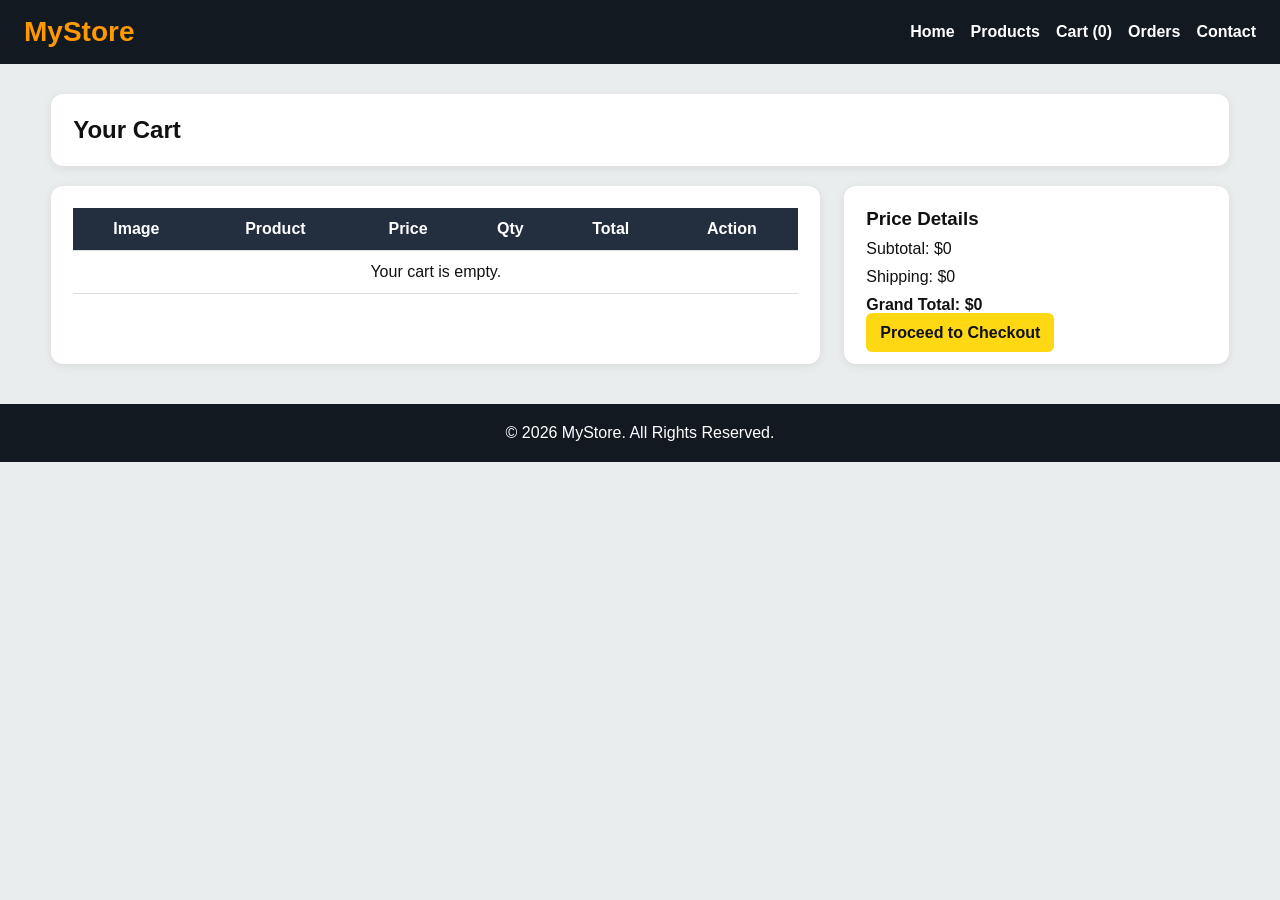
<file: cart.html>
<!DOCTYPE html>
<html lang="en">
<head>
  <meta charset="UTF-8" />
  <meta name="viewport" content="width=device-width, initial-scale=1.0" />
  <title>MyStore - Cart</title>
  <link rel="stylesheet" href="style.css" />
</head>
<body>
  <header class="top-header">
    <div class="logo"><a href="index.html">MyStore</a></div>
    <nav class="header-actions">
      <a href="index.html">Home</a>
      <a href="products.html">Products</a>
      <a href="cart.html">Cart (<span class="cart-count">0</span>)</a>
      <a href="orders.html">Orders</a>
      <a href="contact.html">Contact</a>
    </nav>
  </header>

  <main class="container page-top">
    <section class="section-header">
      <h2>Your Cart</h2>
    </section>

    <div class="cart-layout">
      <div class="cart-table-box">
        <table>
          <thead>
            <tr>
              <th>Image</th>
              <th>Product</th>
              <th>Price</th>
              <th>Qty</th>
              <th>Total</th>
              <th>Action</th>
            </tr>
          </thead>
          <tbody id="cart-items"></tbody>
        </table>
      </div>

      <div class="cart-summary-box">
        <h3>Price Details</h3>
        <p>Subtotal: <span id="subtotal">$0</span></p>
        <p>Shipping: <span id="shipping">$0</span></p>
        <p><strong>Grand Total: <span id="grand-total">$0</span></strong></p>
        <a href="checkout.html" class="checkout-btn">Proceed to Checkout</a>
      </div>
    </div>
  </main>

  <footer class="footer">
    <p>© 2026 MyStore. All Rights Reserved.</p>
  </footer>

  <script src="script.js"></script>
</body>
</html>
</file>
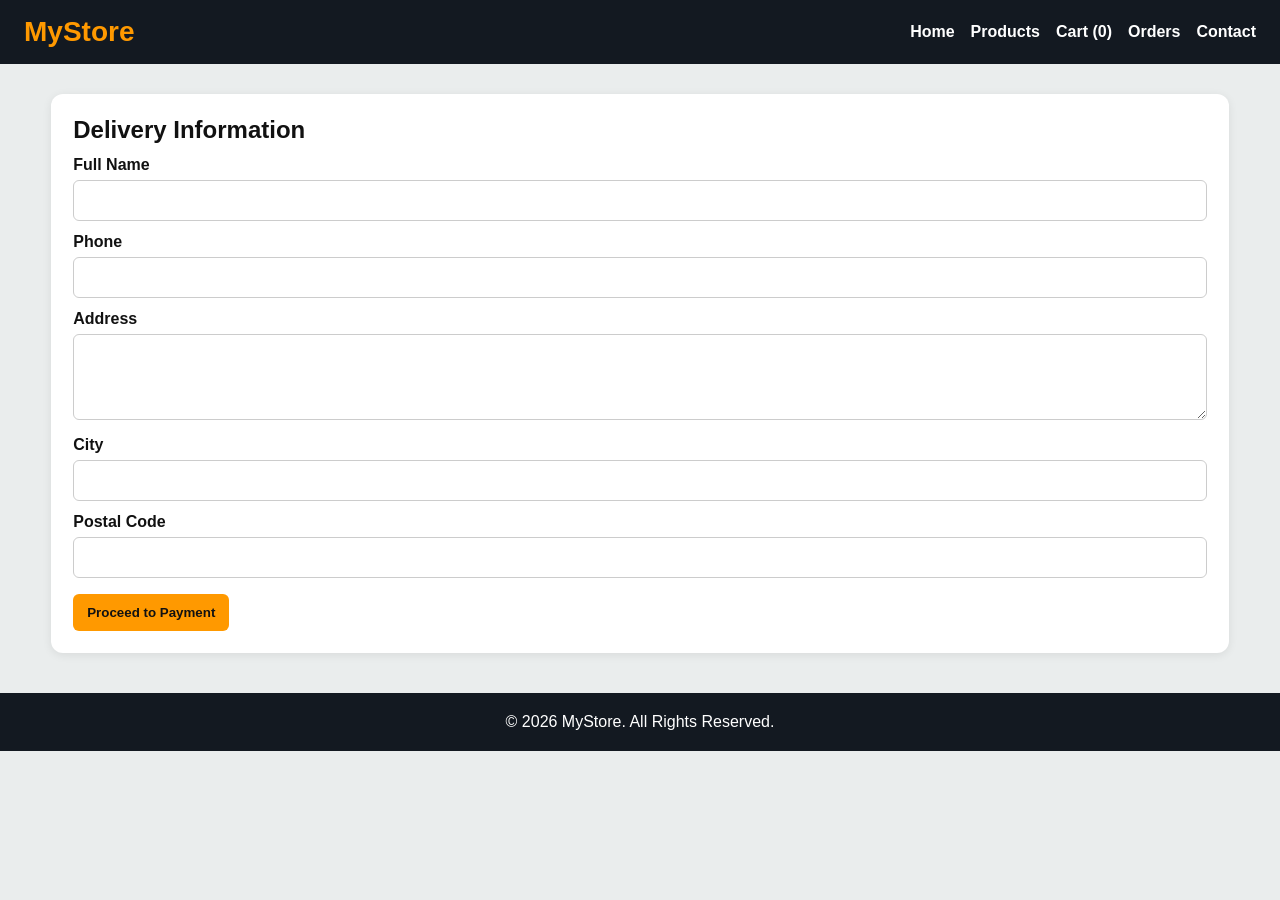
<file: checkout.html>
<!DOCTYPE html>
<html lang="en">
<head>
  <meta charset="UTF-8" />
  <meta name="viewport" content="width=device-width, initial-scale=1.0" />
  <title>MyStore - Checkout</title>
  <link rel="stylesheet" href="style.css" />
</head>
<body>
  <header class="top-header">
    <div class="logo"><a href="index.html">MyStore</a></div>
    <nav class="header-actions">
      <a href="index.html">Home</a>
      <a href="products.html">Products</a>
      <a href="cart.html">Cart (<span class="cart-count">0</span>)</a>
      <a href="orders.html">Orders</a>
      <a href="contact.html">Contact</a>
    </nav>
  </header>

  <main class="container page-top">
    <div class="page-card">
      <h2>Delivery Information</h2>

      <form id="checkoutForm">
        <label for="fullName">Full Name</label>
        <input type="text" id="fullName" required />

        <label for="phone">Phone</label>
        <input type="text" id="phone" required />

        <label for="address">Address</label>
        <textarea id="address" rows="4" required></textarea>

        <label for="city">City</label>
        <input type="text" id="city" required />

        <label for="postalCode">Postal Code</label>
        <input type="text" id="postalCode" required />

        <button type="submit">Proceed to Payment</button>
      </form>
    </div>
  </main>

  <footer class="footer">
    <p>© 2026 MyStore. All Rights Reserved.</p>
  </footer>

  <script src="script.js"></script>
</body>
</html>
</file>
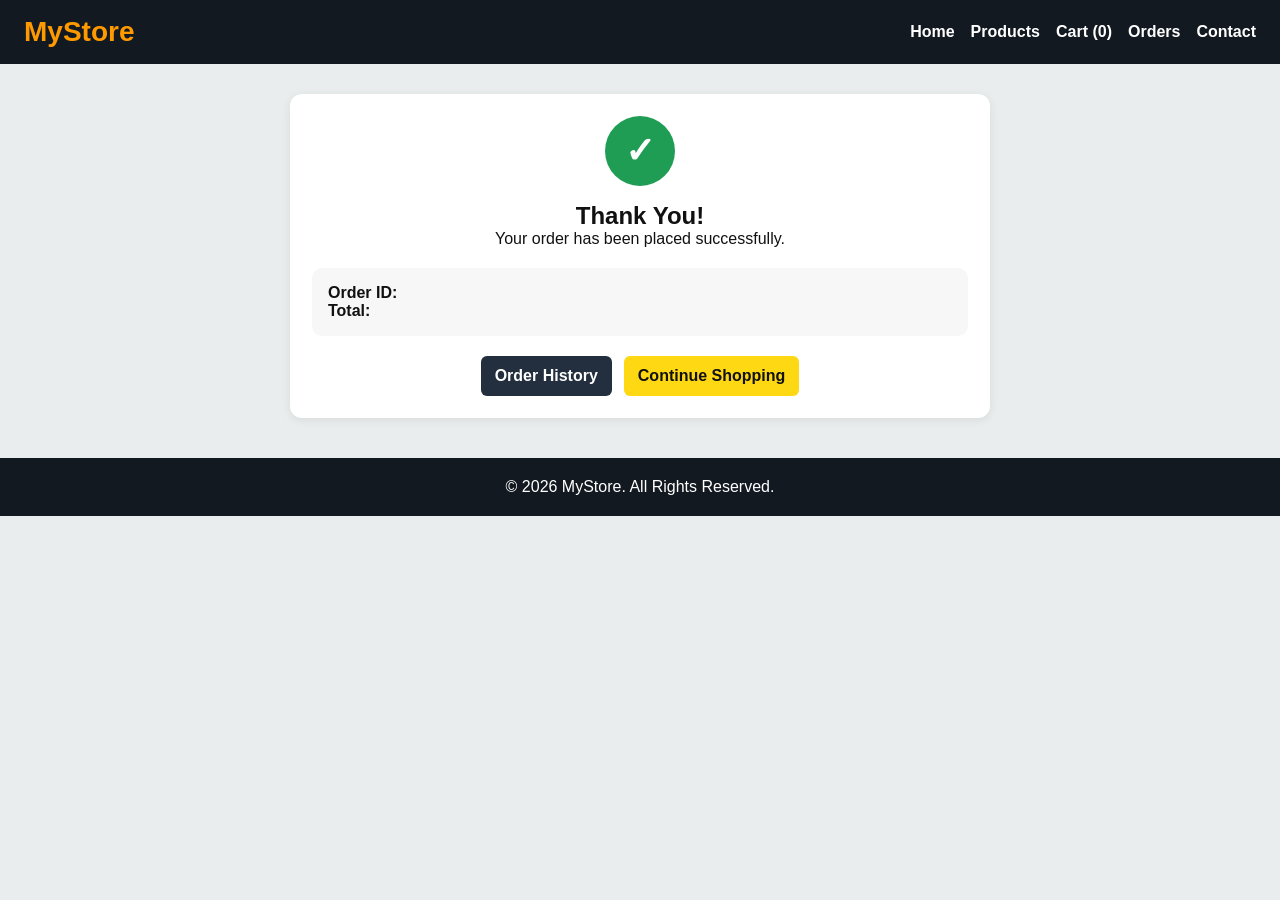
<file: order.html>
<!DOCTYPE html>
<html lang="en">
<head>
  <meta charset="UTF-8" />
  <meta name="viewport" content="width=device-width, initial-scale=1.0" />
  <title>MyStore - Order Confirmation</title>
  <link rel="stylesheet" href="style.css" />
</head>
<body>
  <header class="top-header">
    <div class="logo"><a href="index.html">MyStore</a></div>
    <nav class="header-actions">
      <a href="index.html">Home</a>
      <a href="products.html">Products</a>
      <a href="cart.html">Cart (<span class="cart-count">0</span>)</a>
      <a href="orders.html">Orders</a>
      <a href="contact.html">Contact</a>
    </nav>
  </header>

  <main class="container page-top">
    <div class="success-card">
      <div class="success-icon">✓</div>
      <h2>Thank You!</h2>
      <p>Your order has been placed successfully.</p>
      <div class="order-info-box">
        <p><strong>Order ID:</strong> <span id="order-id"></span></p>
        <p><strong>Total:</strong> <span id="order-total"></span></p>
      </div>
      <div class="success-buttons">
        <a href="orders.html" class="view-btn">Order History</a>
        <a href="products.html" class="checkout-btn">Continue Shopping</a>
      </div>
    </div>
  </main>

  <footer class="footer">
    <p>© 2026 MyStore. All Rights Reserved.</p>
  </footer>

  <script src="script.js"></script>
</body>
</html>
</file>
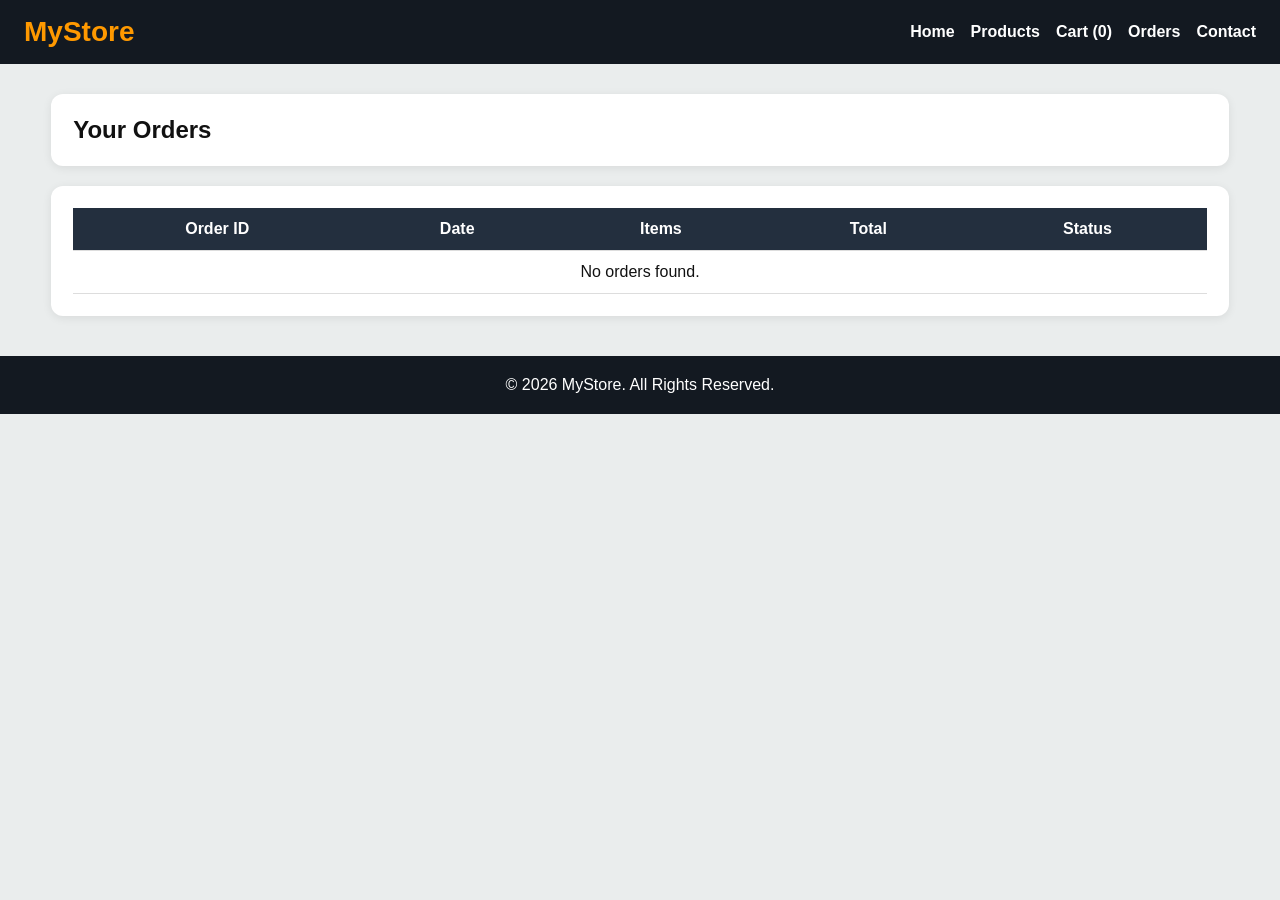
<file: orders.html>
<!DOCTYPE html>
<html lang="en">
<head>
  <meta charset="UTF-8" />
  <meta name="viewport" content="width=device-width, initial-scale=1.0" />
  <title>MyStore - Orders</title>
  <link rel="stylesheet" href="style.css" />
</head>
<body>
  <header class="top-header">
    <div class="logo"><a href="index.html">MyStore</a></div>
    <nav class="header-actions">
      <a href="index.html">Home</a>
      <a href="products.html">Products</a>
      <a href="cart.html">Cart (<span class="cart-count">0</span>)</a>
      <a href="orders.html">Orders</a>
      <a href="contact.html">Contact</a>
    </nav>
  </header>

  <main class="container page-top">
    <section class="section-header">
      <h2>Your Orders</h2>
    </section>

    <div class="table-card">
      <table>
        <thead>
          <tr>
            <th>Order ID</th>
            <th>Date</th>
            <th>Items</th>
            <th>Total</th>
            <th>Status</th>
          </tr>
        </thead>
        <tbody id="orders-list"></tbody>
      </table>
    </div>
  </main>

  <footer class="footer">
    <p>© 2026 MyStore. All Rights Reserved.</p>
  </footer>

  <script src="script.js"></script>
</body>
</html>
</file>
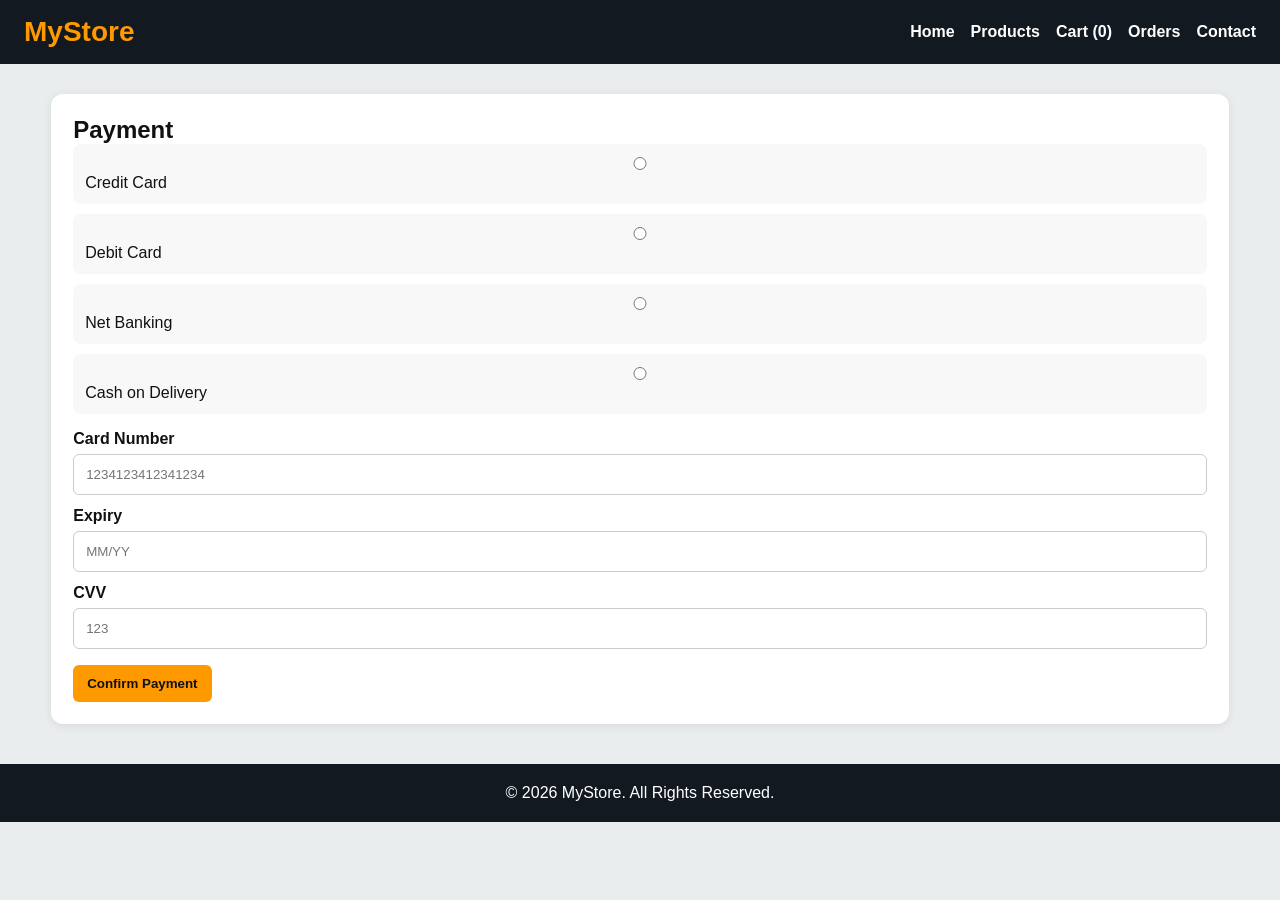
<file: payment.html>
<!DOCTYPE html>
<html lang="en">
<head>
  <meta charset="UTF-8" />
  <meta name="viewport" content="width=device-width, initial-scale=1.0" />
  <title>MyStore - Payment</title>
  <link rel="stylesheet" href="style.css" />
</head>
<body>
  <header class="top-header">
    <div class="logo"><a href="index.html">MyStore</a></div>
    <nav class="header-actions">
      <a href="index.html">Home</a>
      <a href="products.html">Products</a>
      <a href="cart.html">Cart (<span class="cart-count">0</span>)</a>
      <a href="orders.html">Orders</a>
      <a href="contact.html">Contact</a>
    </nav>
  </header>

  <main class="container page-top">
    <div class="page-card">
      <h2>Payment</h2>

      <form id="paymentForm">
        <div class="payment-option"><input type="radio" name="pay" value="Credit Card" required> Credit Card</div>
        <div class="payment-option"><input type="radio" name="pay" value="Debit Card"> Debit Card</div>
        <div class="payment-option"><input type="radio" name="pay" value="Net Banking"> Net Banking</div>
        <div class="payment-option"><input type="radio" name="pay" value="Cash on Delivery"> Cash on Delivery</div>

        <div id="card-details">
          <label for="cardNumber">Card Number</label>
          <input type="text" id="cardNumber" placeholder="1234123412341234" />

          <label for="expiry">Expiry</label>
          <input type="text" id="expiry" placeholder="MM/YY" />

          <label for="cvv">CVV</label>
          <input type="password" id="cvv" placeholder="123" />
        </div>

        <button type="submit">Confirm Payment</button>
      </form>
    </div>
  </main>

  <footer class="footer">
    <p>© 2026 MyStore. All Rights Reserved.</p>
  </footer>

  <script src="script.js"></script>
</body>
</html>
</file>
<file: style.css>
* {
  margin: 0;
  padding: 0;
  box-sizing: border-box;
}

body {
  font-family: Arial, sans-serif;
  background: #eaeded;
  color: #111;
}

a {
  text-decoration: none;
}

.top-header {
  background: #131921;
  color: white;
  display: flex;
  justify-content: space-between;
  align-items: center;
  padding: 16px 24px;
  flex-wrap: wrap;
  gap: 15px;
}

.logo a {
  color: #ff9900;
  font-size: 28px;
  font-weight: bold;
}

.header-actions {
  display: flex;
  gap: 16px;
  flex-wrap: wrap;
}

.header-actions a {
  color: white;
  font-weight: bold;
}

.hero {
  height: 320px;
  background: linear-gradient(rgba(0,0,0,0.35), rgba(0,0,0,0.45)), url("assets/laptop.jpg") center/cover no-repeat;
  display: flex;
  align-items: center;
  padding: 40px;
}

.hero-content {
  color: white;
  max-width: 520px;
}

.hero-content h1 {
  font-size: 42px;
  margin-bottom: 12px;
}

.hero-content p {
  font-size: 18px;
  margin-bottom: 20px;
}

.shop-btn {
  display: inline-block;
  background: #ff9900;
  color: #111;
  padding: 12px 20px;
  border-radius: 6px;
  font-weight: bold;
}

.container {
  width: 92%;
  max-width: 1250px;
  margin: 30px auto 40px;
}

.home-top {
  margin-top: -40px;
  position: relative;
  z-index: 2;
}

.page-top {
  margin-top: 30px;
}

.section-header,
.page-card,
.table-card,
.contact-info-card,
.success-card,
.cart-table-box,
.cart-summary-box {
  background: white;
  padding: 22px;
  border-radius: 12px;
  box-shadow: 0 2px 10px rgba(0,0,0,0.08);
}

.section-header {
  margin-bottom: 20px;
}

.product-grid {
  display: grid;
  grid-template-columns: repeat(4, 1fr);
  gap: 20px;
}

.product-card {
  background: white;
  padding: 18px;
  border-radius: 12px;
  box-shadow: 0 2px 10px rgba(0,0,0,0.08);
}

.product-image-wrap {
  background: #f7f7f7;
  padding: 10px;
  border-radius: 10px;
  margin-bottom: 12px;
}

.product-image-wrap img {
  width: 100%;
  height: 220px;
  object-fit: contain;
}

.product-price {
  color: #b12704;
  font-size: 22px;
  font-weight: bold;
  margin: 8px 0;
}

.product-desc {
  color: #555;
  margin-bottom: 12px;
}

.product-buttons {
  display: flex;
  gap: 10px;
  flex-wrap: wrap;
}

.product-buttons button,
.view-btn,
.checkout-btn,
form button {
  border: none;
  border-radius: 6px;
  padding: 11px 14px;
  font-weight: bold;
  cursor: pointer;
}

.product-buttons button,
.checkout-btn {
  background: #ffd814;
  color: #111;
}

.view-btn {
  background: #232f3e;
  color: white;
  display: inline-block;
  text-align: center;
}

.search-box {
  margin-bottom: 20px;
}

.search-box input,
form input,
form textarea {
  width: 100%;
  padding: 12px;
  border: 1px solid #ccc;
  border-radius: 6px;
}

form label {
  display: block;
  margin-top: 12px;
  margin-bottom: 6px;
  font-weight: bold;
}

form button {
  background: #ff9900;
  color: #111;
  margin-top: 16px;
}

.product-detail-layout {
  display: grid;
  grid-template-columns: 1fr 1fr;
  gap: 24px;
  background: white;
  padding: 24px;
  border-radius: 12px;
  box-shadow: 0 2px 10px rgba(0,0,0,0.08);
}

.product-detail-image {
  background: #f7f7f7;
  padding: 20px;
  border-radius: 12px;
}

.product-detail-image img {
  width: 100%;
  max-height: 420px;
  object-fit: contain;
}

.rating {
  color: #0f7a0f;
  font-weight: bold;
  margin: 10px 0;
}

.feature-list {
  padding-left: 20px;
  margin: 14px 0;
}

.feature-list li {
  margin-bottom: 8px;
}

.delivery-box {
  background: #f8f8f8;
  padding: 14px;
  border-left: 4px solid #ff9900;
  border-radius: 8px;
}

.cart-layout,
.contact-layout {
  display: grid;
  grid-template-columns: 2fr 1fr;
  gap: 24px;
}

table {
  width: 100%;
  border-collapse: collapse;
}

table th,
table td {
  padding: 12px;
  border-bottom: 1px solid #ddd;
  text-align: center;
}

table th {
  background: #232f3e;
  color: white;
}

table td button {
  padding: 6px 10px;
  border: none;
  border-radius: 4px;
  cursor: pointer;
}

.cart-summary-box p {
  margin: 10px 0;
}

.payment-option {
  background: #f8f8f8;
  padding: 12px;
  border-radius: 8px;
  margin-bottom: 10px;
}

#card-details {
  margin-top: 16px;
}

.success-card {
  max-width: 700px;
  margin: 0 auto;
  text-align: center;
}

.success-icon {
  width: 70px;
  height: 70px;
  margin: 0 auto 16px;
  border-radius: 50%;
  background: #1f9d55;
  color: white;
  font-size: 36px;
  line-height: 70px;
  font-weight: bold;
}

.order-info-box {
  background: #f7f7f7;
  padding: 16px;
  border-radius: 10px;
  margin: 20px 0;
  text-align: left;
}

.success-buttons {
  display: flex;
  gap: 12px;
  justify-content: center;
  flex-wrap: wrap;
}

.map-box img {
  width: 100%;
  border-radius: 10px;
}

.footer {
  background: #131921;
  color: white;
  text-align: center;
  padding: 20px;
  margin-top: 40px;
}

@media (max-width: 1000px) {
  .product-grid,
  .product-detail-layout,
  .cart-layout,
  .contact-layout {
    grid-template-columns: 1fr;
  }
}
</file>
